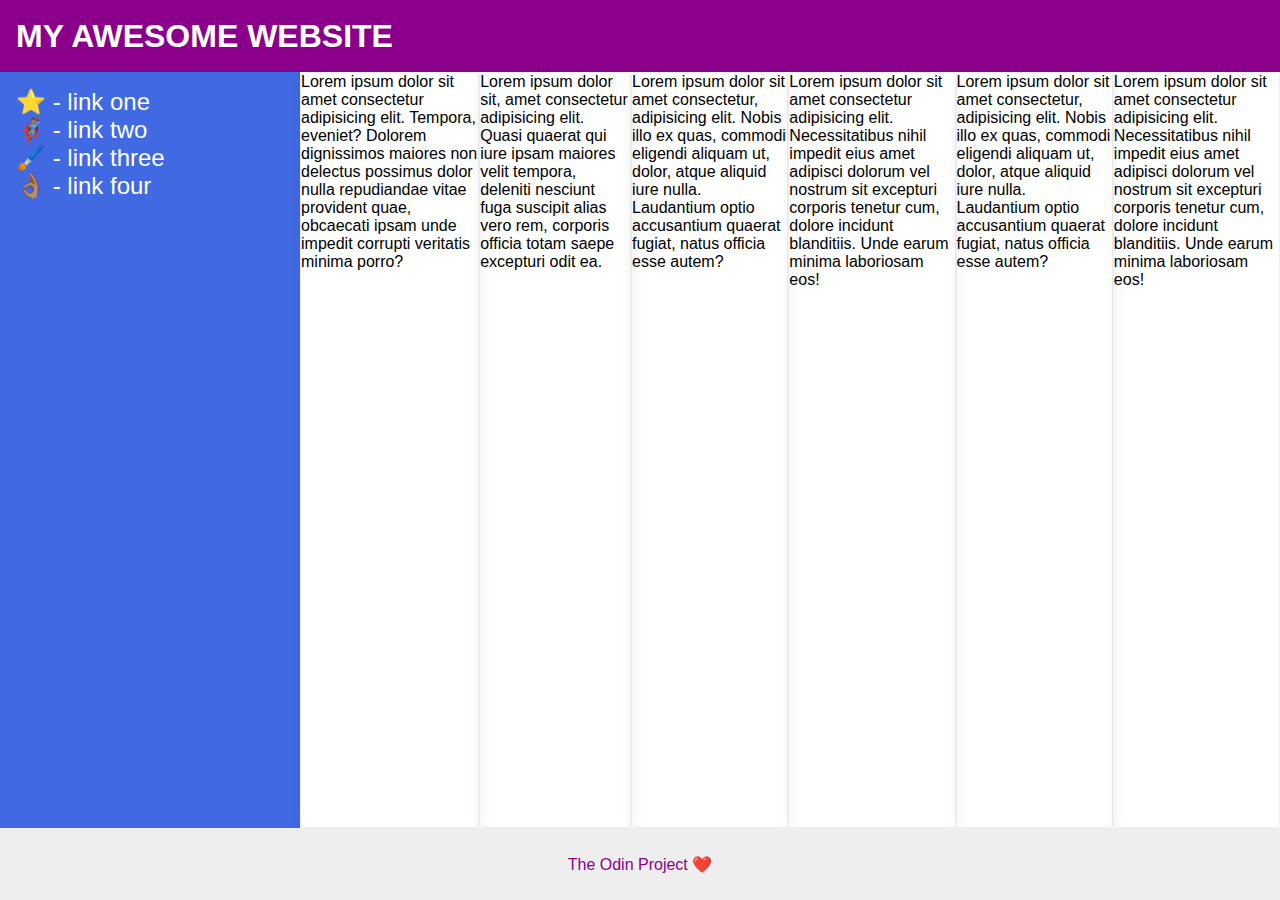
<file: foundations/flex/07-flex-layout-2/index.html>
<!DOCTYPE html>
<html lang="en">
  <head>
    <meta charset="UTF-8">
    <meta http-equiv="X-UA-Compatible" content="IE=edge">
    <meta name="viewport" content="width=device-width, initial-scale=1.0">
    <title>The Holy Grail</title>
    <link rel="stylesheet" href="style.css">
  </head>
  <body>
    <div class="header">
      MY AWESOME WEBSITE
    </div>
    
    <div class="content">
      <div class="sidebar">
        <ul>
          <li><a href="#">⭐ - link one</a></li>
          <li><a href="#">🦸🏽‍♂️ - link two</a></li>
          <li><a href="#">🖌️ - link three</a></li>
          <li><a href="#">👌🏽 - link four</a></li>
        </ul>
      </div>

      <div class="card-display">
        <div class="card">Lorem ipsum dolor sit amet consectetur adipisicing elit. Tempora, eveniet? Dolorem dignissimos maiores non delectus possimus dolor nulla repudiandae vitae provident quae, obcaecati ipsam unde impedit corrupti veritatis minima porro?</div>
        <div class="card">Lorem ipsum dolor sit, amet consectetur adipisicing elit. Quasi quaerat qui iure ipsam maiores velit tempora, deleniti nesciunt fuga suscipit alias vero rem, corporis officia totam saepe excepturi odit ea.</div>
        <div class="card">Lorem ipsum dolor sit amet consectetur, adipisicing elit. Nobis illo ex quas, commodi eligendi aliquam ut, dolor, atque aliquid iure nulla. Laudantium optio accusantium quaerat fugiat, natus officia esse autem?</div>
        <div class="card">Lorem ipsum dolor sit amet consectetur adipisicing elit. Necessitatibus nihil impedit eius amet adipisci dolorum vel nostrum sit excepturi corporis tenetur cum, dolore incidunt blanditiis. Unde earum minima laboriosam eos!</div>
        <div class="card">Lorem ipsum dolor sit amet consectetur, adipisicing elit. Nobis illo ex quas, commodi eligendi aliquam ut, dolor, atque aliquid iure nulla. Laudantium optio accusantium quaerat fugiat, natus officia esse autem?</div>
        <div class="card">Lorem ipsum dolor sit amet consectetur adipisicing elit. Necessitatibus nihil impedit eius amet adipisci dolorum vel nostrum sit excepturi corporis tenetur cum, dolore incidunt blanditiis. Unde earum minima laboriosam eos!</div>
      </div>

    </div>
    
    <div class="footer">
      The Odin Project ❤️
    </div>
  </body>
</html>
</file>
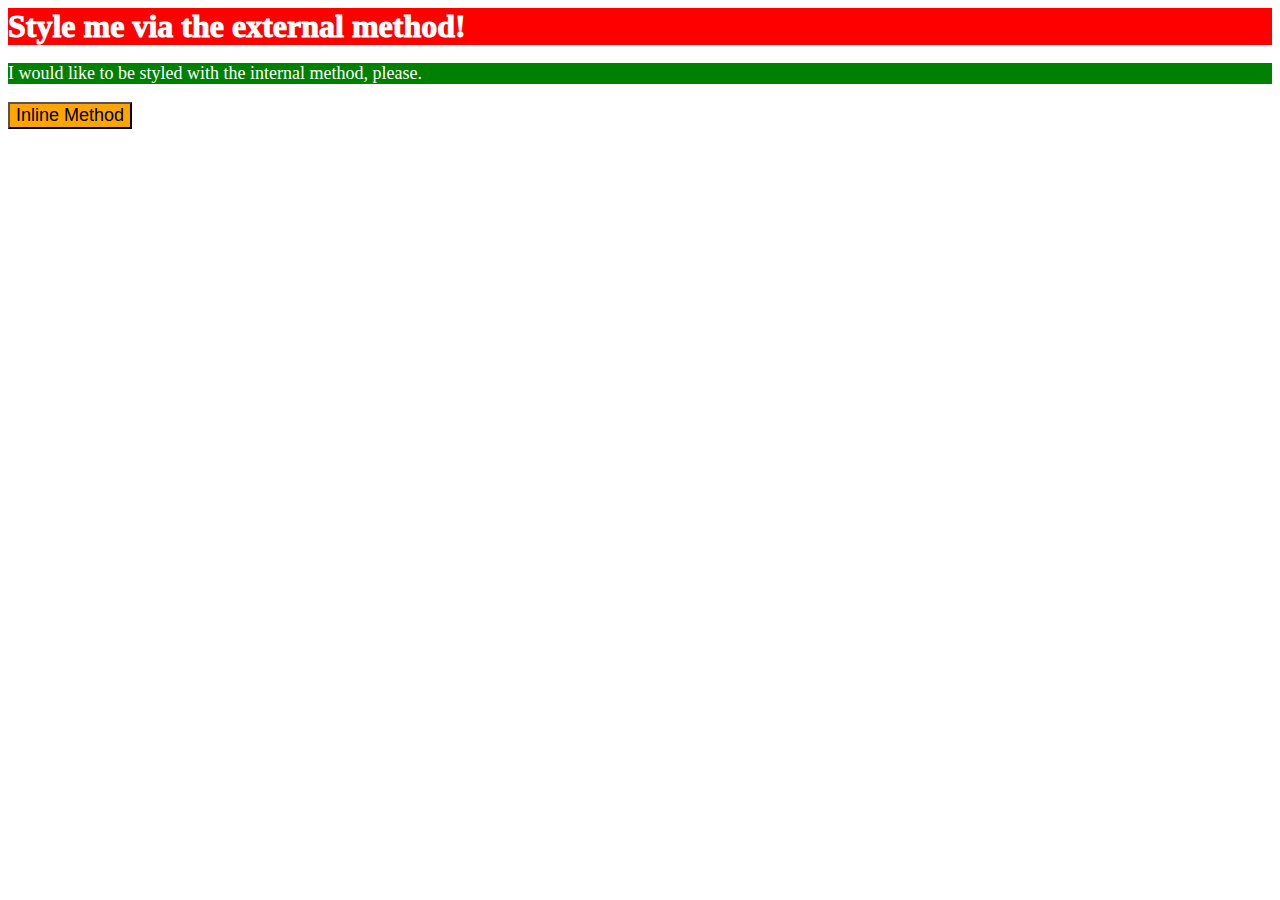
<file: foundations/intro-to-css/01-css-methods/index.html>
<!DOCTYPE html>
<html lang="en">
  <head>
    <meta charset="UTF-8">
    <meta http-equiv="X-UA-Compatible" content="IE=edge">
    <meta name="viewport" content="width=device-width, initial-scale=1.0">
    <link rel="stylesheet" href="styles.css">
    <!-- Internal CSS -->
    <style>
      p {
        background-color: green;
        color: white;
        font-size: 18px;
      }
    </style>
    <title>Methods for Adding CSS</title>
  </head>
  <body>
    <div>Style me via the external method!</div>
    <p>I would like to be styled with the internal method, please.</p>
    <button style="background-color: orange; font-size: 18px;">Inline Method</button>
  </body>
</html>
</file>
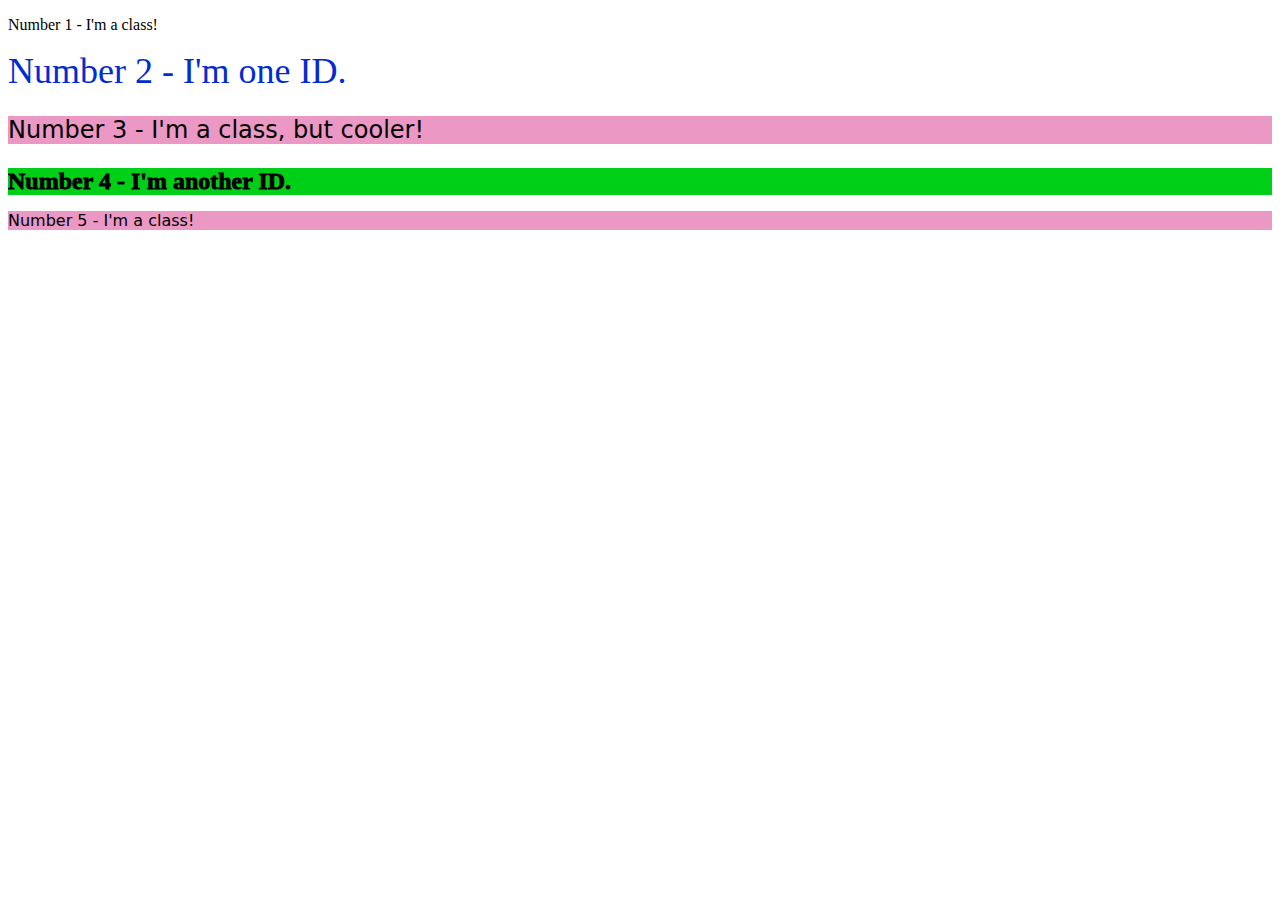
<file: foundations/intro-to-css/02-class-id-selectors/index.html>
<!DOCTYPE html>
<html lang="en">
  <head>
    <meta charset="UTF-8">
    <meta http-equiv="X-UA-Compatible" content="IE=edge">
    <meta name="viewport" content="width=device-width, initial-scale=1.0">
    <title>Class and ID Selectors</title>
    <link rel="stylesheet" href="style.css">
  </head>
  <body>
    <p class="odd-ellements">Number 1 - I'm a class!</p>
    <div id="one">Number 2 - I'm one ID.</div>
    <p class="odd-elements subset">Number 3 - I'm a class, but cooler!</p>
    <div id="another">Number 4 - I'm another ID.</div>
    <p class="odd-elements">Number 5 - I'm a class!</p>
  </body>
</html>
</file>
<file: foundations/flex/07-flex-layout-2/style.css>
body {
  font-family: -apple-system, BlinkMacSystemFont, 'Segoe UI', Roboto, Oxygen, Ubuntu, Cantarell, 'Open Sans', 'Helvetica Neue', sans-serif;
  margin: 0;
  min-height: 100vh;
  display: flex;
  flex-direction: column;
}

ul {
  list-style-type: none;
  display: flex;
  flex-direction: column;
  align-items: flex-start;
  padding: 0px;
  margin: 0px;
}

a {
  text-decoration: none;
  color: white;
  font-size: 24px;
}

.header {
  align-content: center;
  height: 72px;
  background: darkmagenta;
  color: white;
  font-size: 32px;
  font-weight: 900;
  padding: 0 16px;
}

.footer {
  height: 72px;
  background: #eee;
  color: darkmagenta;
  text-align: center;
  align-content: center;
}


.content {
  flex-grow: 1;
  display: flex;
}

.sidebar {
  width: 300px;
  background: royalblue;
  box-sizing: border-box;
  padding: 16px;
  flex-shrink: 0;
}

.card-display {
  display: flex;
}

.card {
  flex-grow: 0 0 0;
  border: 1px solid #eee;
  box-shadow: 2px 4px 16px rgba(0,0,0,.06);
  border-radius: 4px;
}
</file>
<file: foundations/intro-to-css/01-css-methods/styles.css>
div {
    background-color: red;
    color: white;
    font-size: 32px;
    font-weight: 1000;
    text align: center;
}
</file>
<file: foundations/intro-to-css/02-class-id-selectors/style.css>
/* Add CSS Styling */
.odd-elements {
    background-color: #eb98c4;
    font-family: "Verdana", "DejaVu Sans", sans-serif;
}

.odd-elements.subset {
    font-size: 24px;
}

#one {
    color: #002dcf;
    font-size: 36px;
}

#another {
    background-color: #00cf18;
    font-size: 24px;
    font-weight: 1000;
}
</file>
